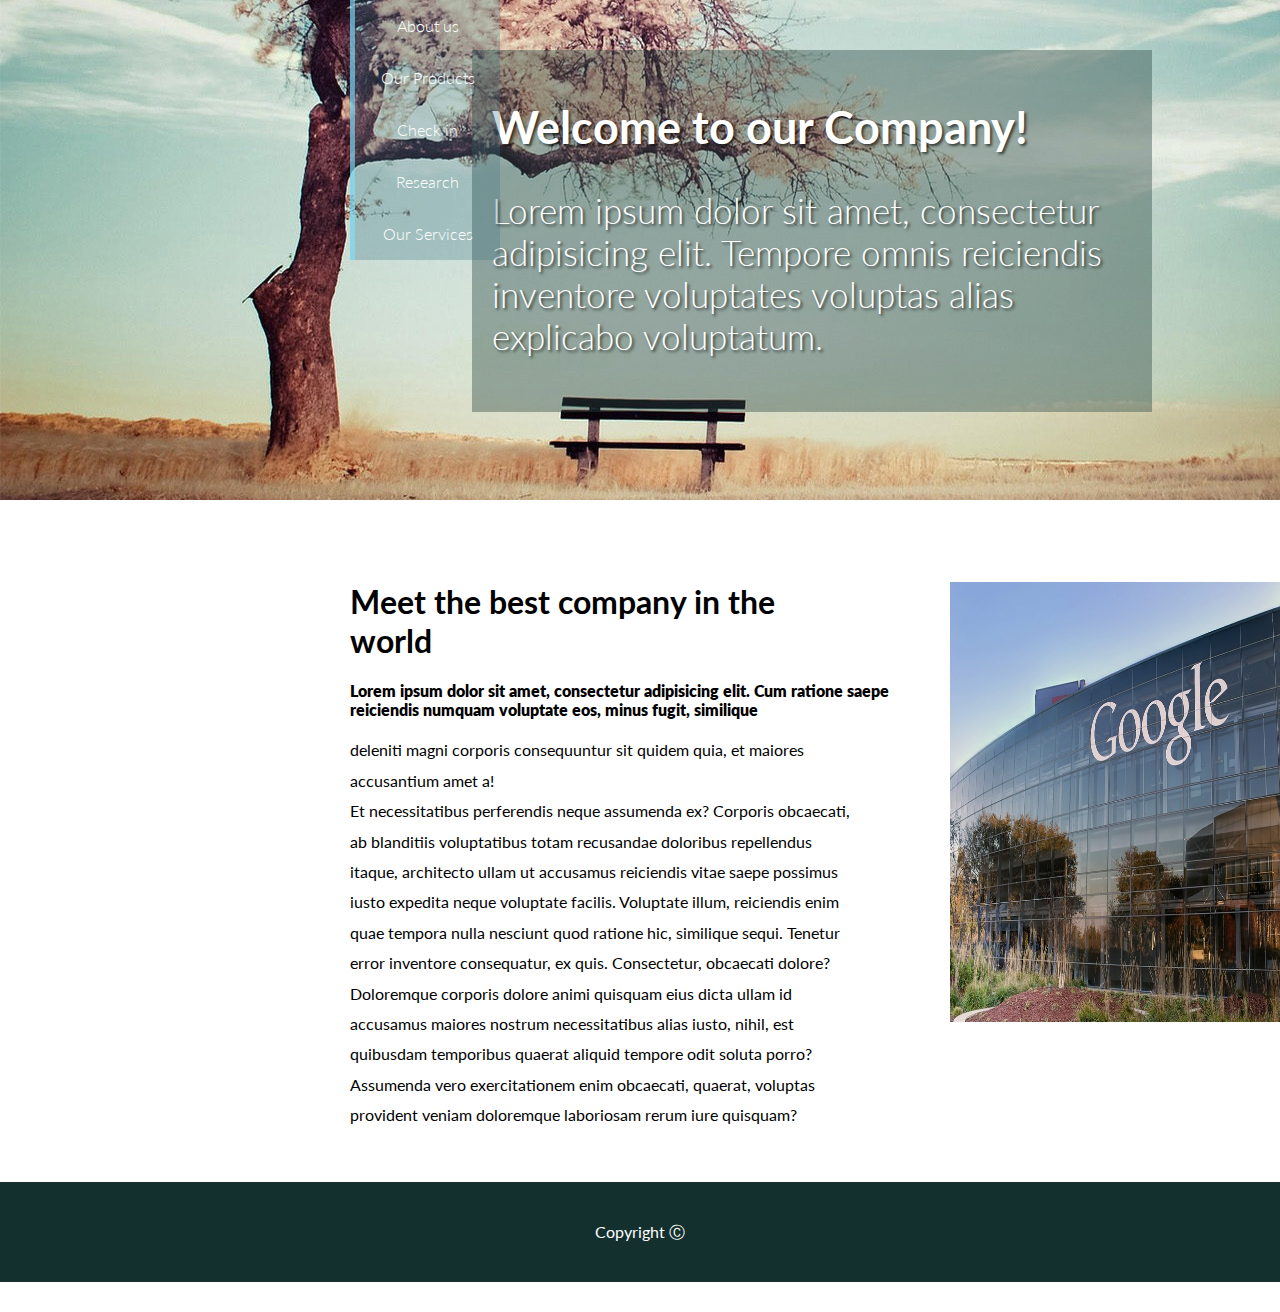
<file: weboldal/index.html>
<!DOCTYPE html>
<html lang="en">
<head>
  <meta charset="UTF-8">
  <meta name="viewport" content="width=device-width, initial-scale=1.0">
  <meta http-equiv="X-UA-Compatible" content="ie=edge">
  <link href="https://fonts.googleapis.com/css?family=Lato:300,400" rel="stylesheet">
  <link rel="stylesheet" href="./style.css">
  <title>Document</title>
</head>
<body>
<div class="header-container">
  <header>
    <div class="company-intro">
    <h1 class="h1_2"> Welcome to our Company! </h1>
      <p class="p1">
    Lorem ipsum dolor sit amet, consectetur adipisicing elit. Tempore omnis reiciendis inventore voluptates voluptas alias explicabo voluptatum.
      </p>
    </div>
    <nav class="menu-container">
         
          <ul class="menu">
              <li class="menu-item">About us</li>
              <li class="menu-item">Our Products</li>
              <li class="menu-item">Check in</li>
              <li class="menu-item">Research</li>
              <li class="menu-item">Our Services</li>
          </ul>
          
    </nav>
  </header>
</div>
<div class="main-container">
  <img class="company-image" src="./company.jpg" alt="">
<div class="szoveg">
    <h1 class="h1_1">Meet the best company in the<br> world</h1>
    <div class="lead">
        Lorem ipsum dolor sit amet, consectetur adipisicing elit. Cum ratione saepe reiciendis numquam voluptate eos, minus fugit, similique
    </div>
    <p class="p2">
    deleniti magni corporis consequuntur sit quidem quia, et maiores accusantium amet a! <br>
    Et necessitatibus perferendis neque assumenda ex? Corporis obcaecati, ab blanditiis voluptatibus totam recusandae doloribus repellendus itaque, architecto ullam ut accusamus reiciendis vitae saepe possimus iusto expedita neque voluptate facilis. Voluptate illum, reiciendis enim quae tempora nulla nesciunt quod ratione hic, similique sequi. Tenetur error inventore consequatur, ex quis. Consectetur, obcaecati dolore? Doloremque corporis dolore animi quisquam eius dicta ullam id accusamus maiores nostrum necessitatibus alias iusto, nihil, est quibusdam temporibus quaerat aliquid tempore odit soluta porro? Assumenda vero exercitationem enim obcaecati, quaerat, voluptas provident veniam doloremque laboriosam rerum iure quisquam?
    </p>
</div>
</div>
<footer>
   Copyright Ⓒ
</footer>

</body>
</html>
</file>
<file: weboldal/style.css>
/*csslint fallback-colors: false, order-alphabetical: false, box-model: false*/

body {
    margin: 0;
    padding: 0;
    font-family: 'Lato', sans-serif;
}

.header-container {
    /* 100% lesz a szélessége: */
    background-size: 100%;
    position: relative;
    /* ennek az elemnek a magassága a böngésző szélességének 40%-a (verticalWidth) */
    height: /*500px;*/ 40vw;
    background: url(./banner.jpg);
    position:relative;
    background-repeat: no-repeat;
}
header {
    width: 70%;
    font-weight: 300;
    
}

.company-intro
{
    color:white;
    width: 50%;
    background: rgba(40,70,66, 0.4);
    text-shadow:2px 2px 3px rgba(0,0,0, 0.65);
    position:absolute;
    right:10vw;
    top:50px;
    padding:20px;
}

.main-container
{
    height:530px;
    width:1000px;
    margin: 0 auto;
    margin: 70px 350px;
}

.company-image
{
    float:right;
    width: 400px;
    height: 440px;
}

footer
{
    background-color: #13302e;
    text-align:center;
    line-height:100px;
    height:100px;
    margin-bottom: 30px;
    color:white;
}

.lead
{
    font-weight: 800;
    font-size: 16px;
    width: 600px;
}

.szoveg
{
    height: 530px;
    width:500px;
}

.h1_2
{
    font-size:45px;
}

.h1_1
{
    margin-top:0;
}

.p1
{
    font-size: 35px;
}

.p2
{
    line-height:1.9;
}

.menu
{
    margin:0;
    list-style-type: none;
    padding:0;
    color:white;
    position:relative;
    left:350px;
    width: 150px;
    height:260px;
}

.menu-item
{
    border-left: 5px solid rgba(129,225,255, 0.63);
    background-color: rgba(63,117,134, 0.3);
    width:145px;
    height: 52px;
    text-align:center;
    line-height: 52px;
    transition: all 0.2s ease-in-out;
}

.menu-item:hover
{
    background-color:#4cc3c3;
    padding:5px;
}
</file>
